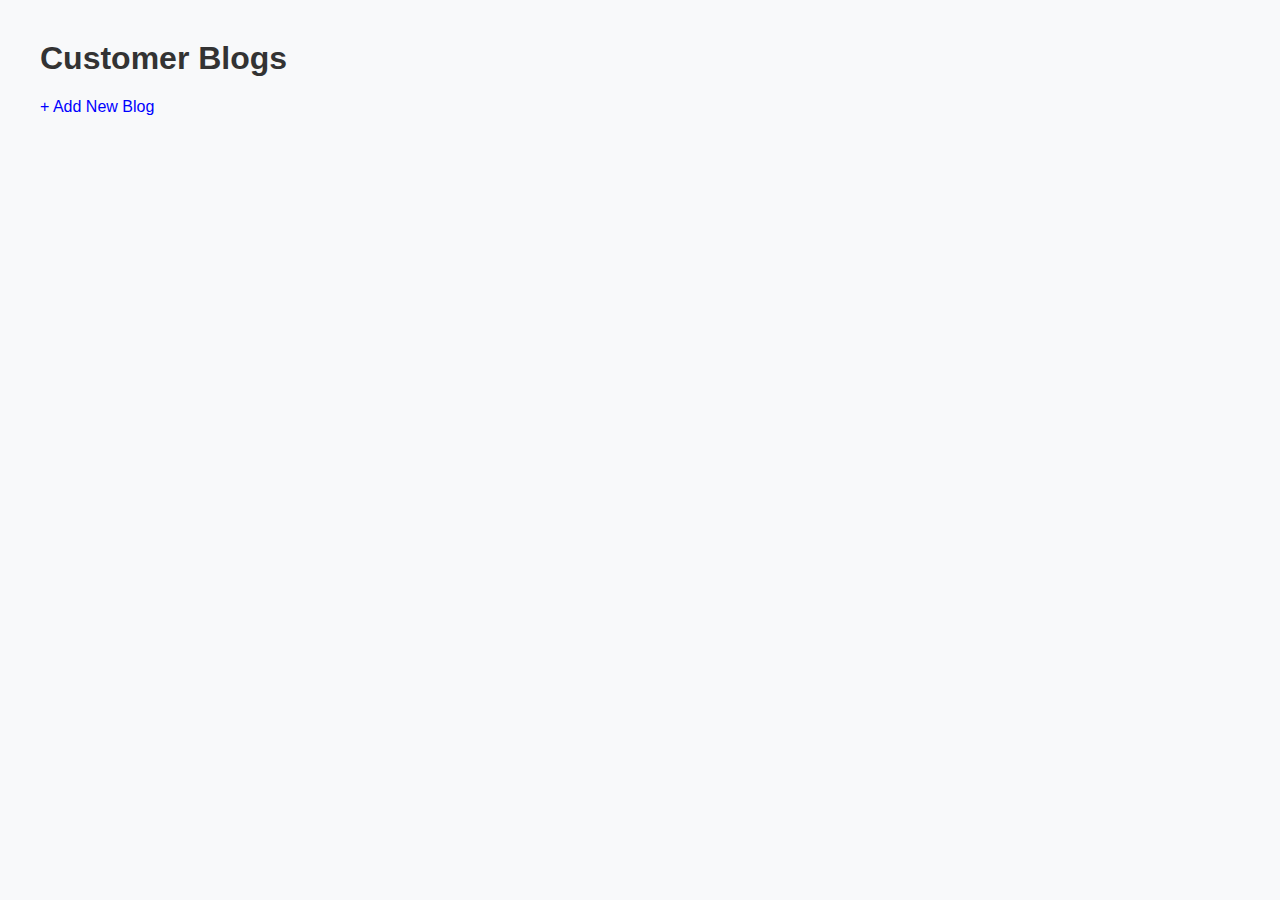
<file: index.html>
<!DOCTYPE html>
<html lang="en">
<head>
  <meta charset="UTF-8">
  <title>Customer Blogs</title>
  <link rel="stylesheet" href="style.css">
</head>
<body>
  <h1>Customer Blogs</h1>
  <a href="add-blog.html">+ Add New Blog</a>
  <div id="blog-container"></div>

  <script type="module" src="script.js"></script>
</body>
</html>
</file>
<file: style.css>
body {
  font-family: Arial;
  margin: 40px;
  background: #f8f9fa;
}

h1 {
  color: #333;
}

#blog-container div {
  background: white;
  padding: 15px;
  margin: 10px 0;
  border-radius: 10px;
  box-shadow: 0 2px 5px rgba(0,0,0,0.1);
}

a {
  text-decoration: none;
  color: blue;
}

textarea, input {
  width: 100%;
  max-width: 500px;
  padding: 8px;
  border-radius: 6px;
  border: 1px solid #ccc;
}
</file>
